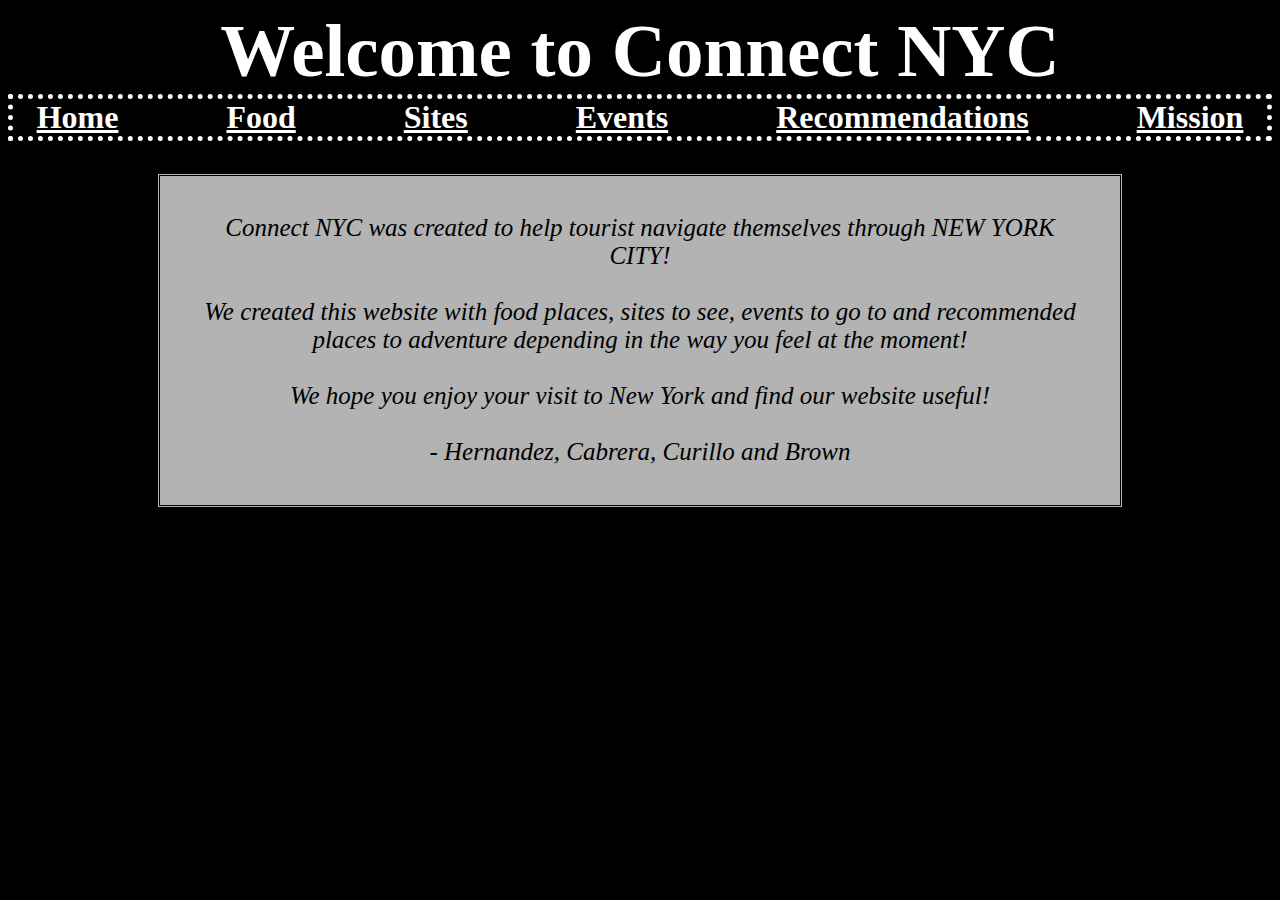
<file: index.html>
<html>
  <head>
    <title>Connect NYC&trade;</title>
    <link rel="stylesheet" href="styles.css">
    <style>
    @import url('https://fonts.googleapis.com/css?family=Montserrat|Petit+Formal+Script');
    </style>

  </head>
  <body class="city">
    <!-- <div id="homeBanner">&nbsp;</div>  commented out  for line 11-->
    <h1 id="banner">Welcome to Connect NYC</h1>
    <h1 id="menuBar">
      <a href="index.html">Home</a>
      <a href="food.html">Food</a>
      <a href="sites.html">Sites</a>
      <a href="events.html">Events</a>
      <a href="recommendations.html">Recommendations</a>
      <a href="mission.html">Mission</a>
    </h1>
    <div id="intro">
      <p> Connect NYC was created to help tourist navigate themselves through NEW YORK CITY!
        <br></br>
        We created this website with food places, sites to see, events to go to and recommended places to adventure
        depending in the way you feel at the moment!
        <br></br>
        We hope you enjoy your visit to New York and find our website useful!
        <br></br>
        - Hernandez, Cabrera, Curillo and Brown</p>
    </div>
  </body>

</html>
</file>
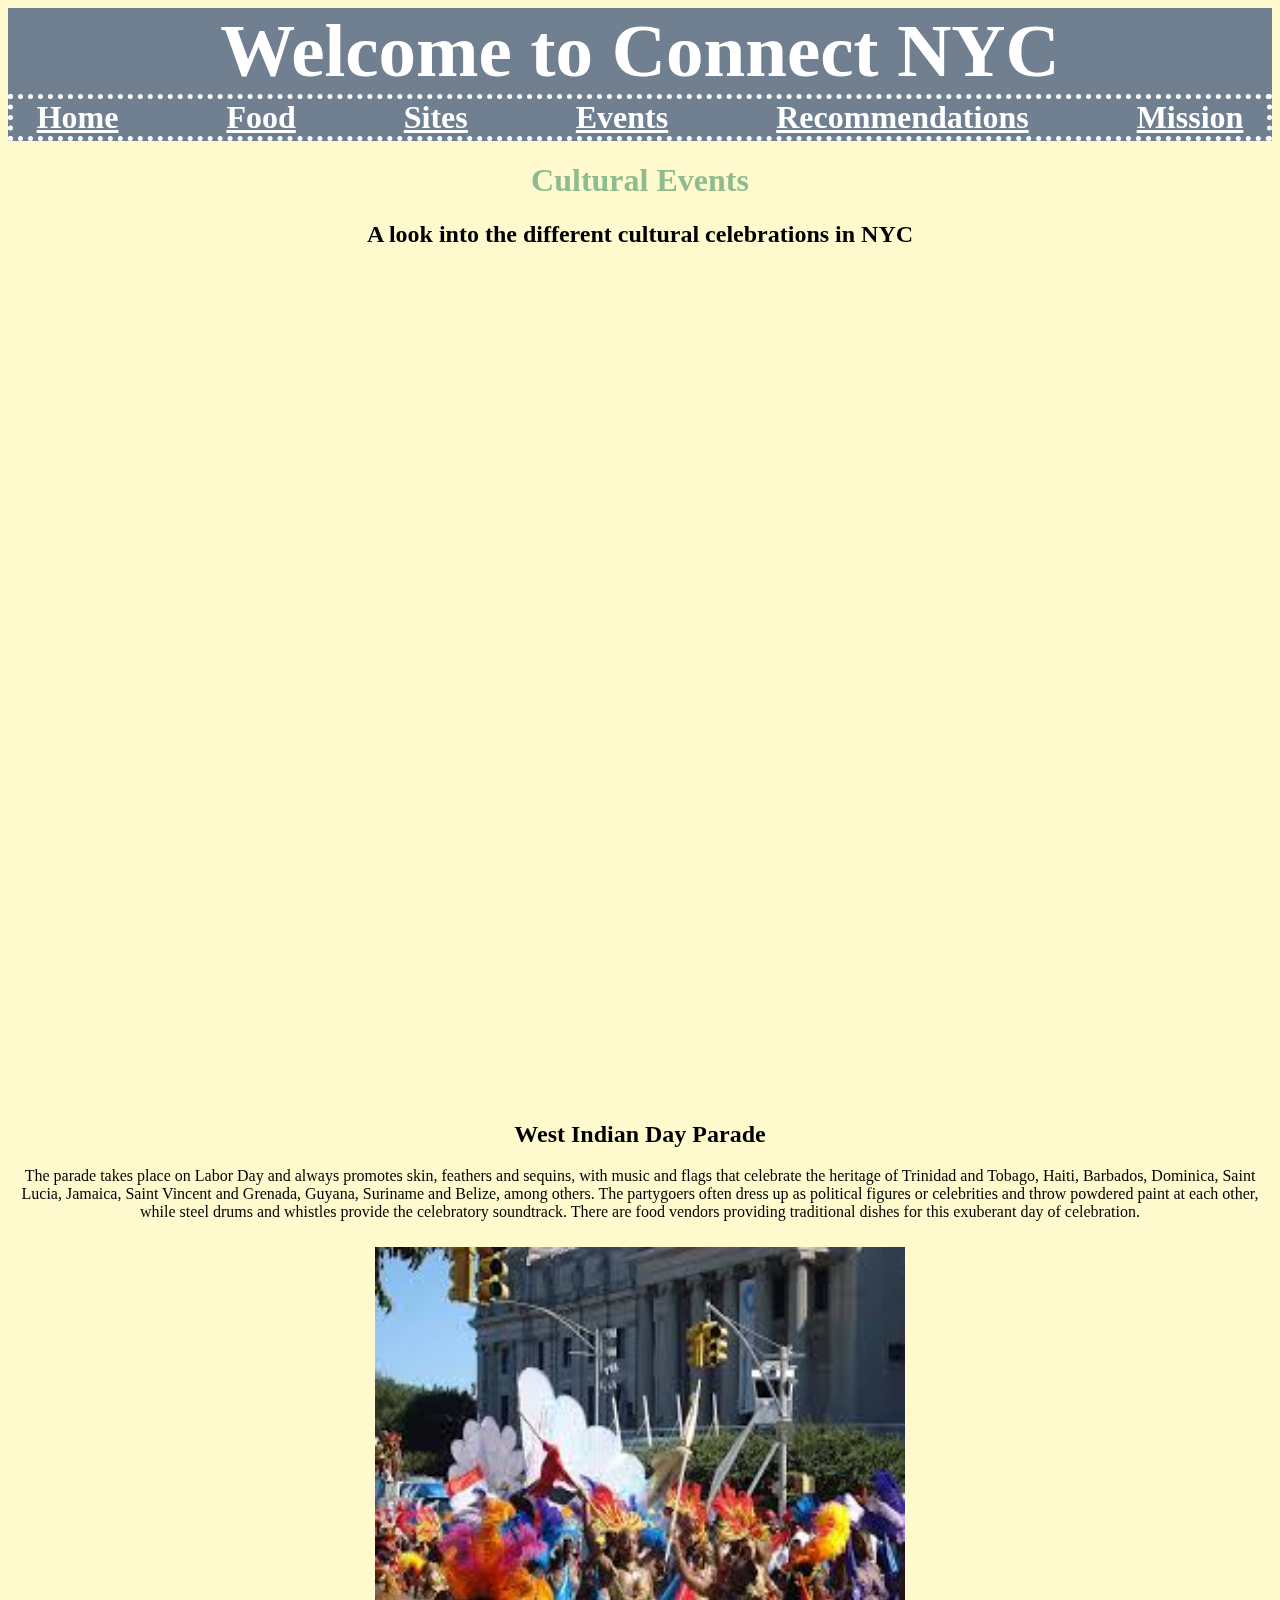
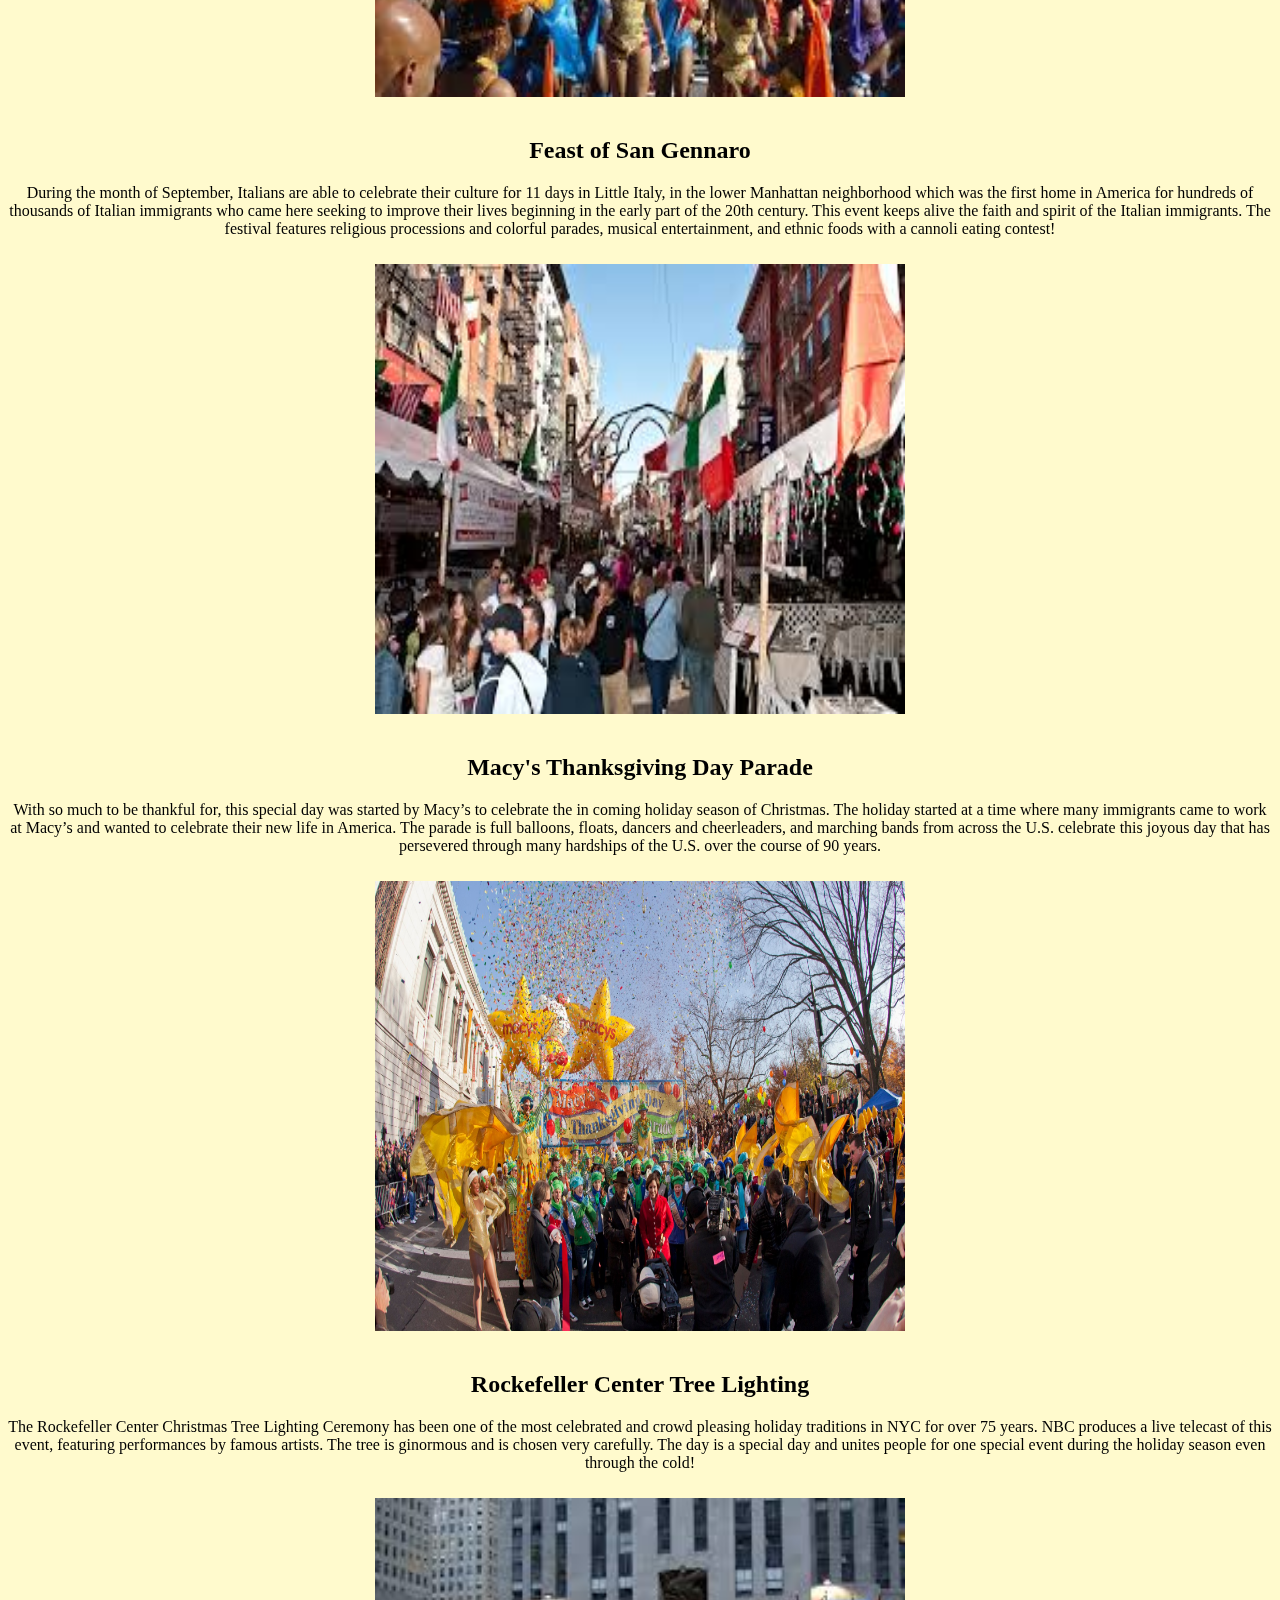
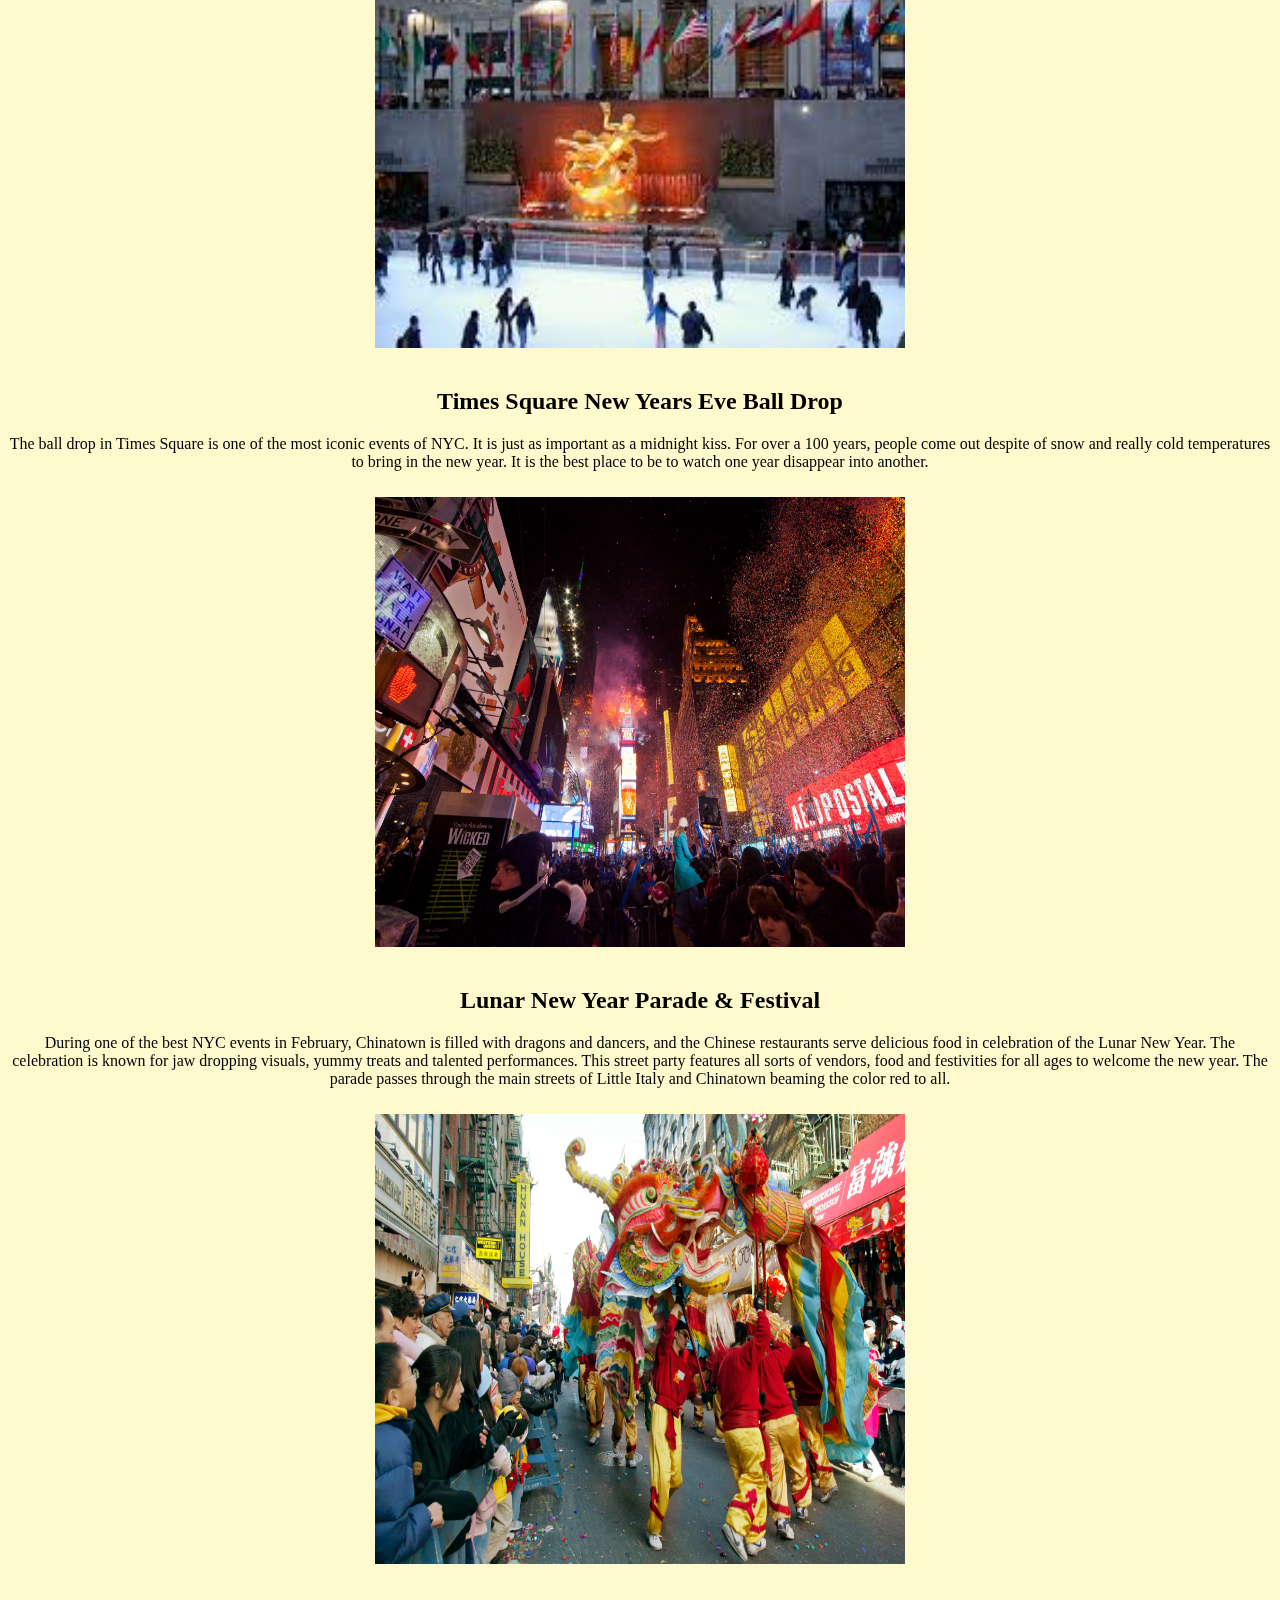
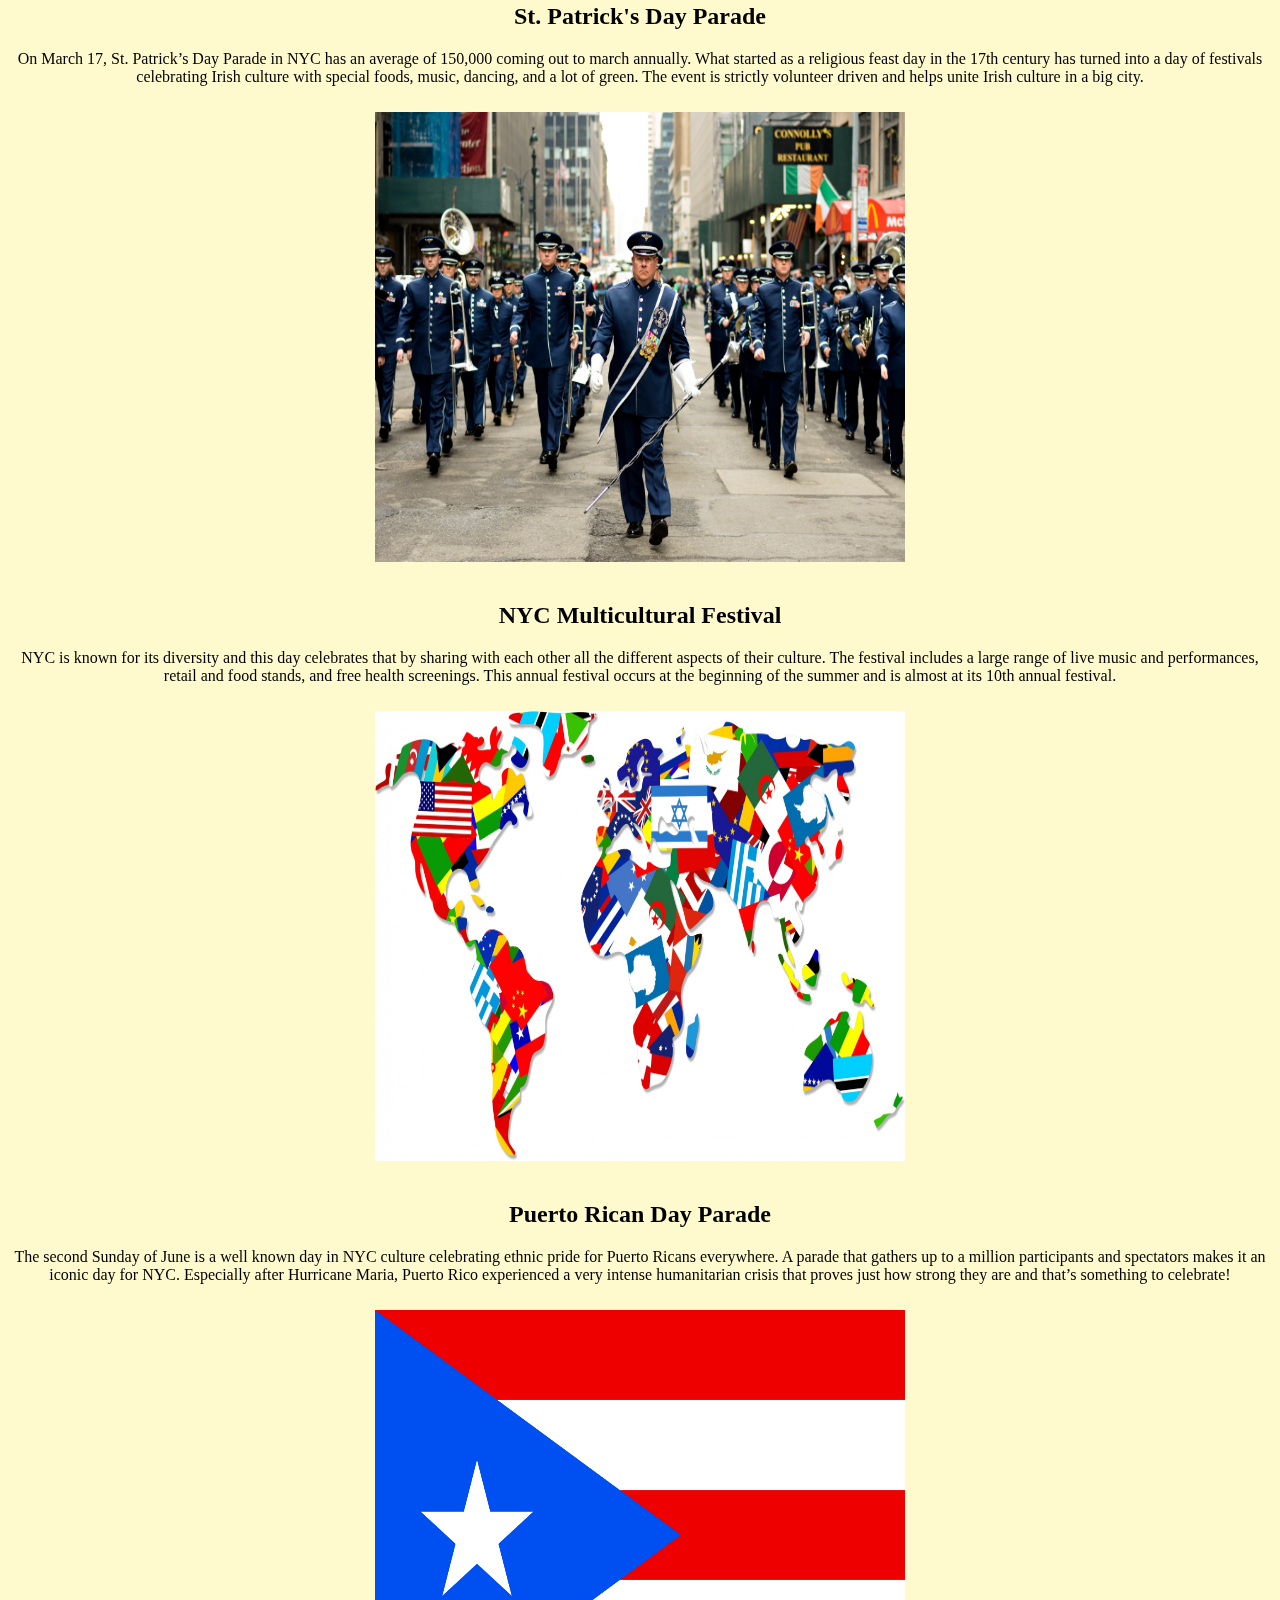
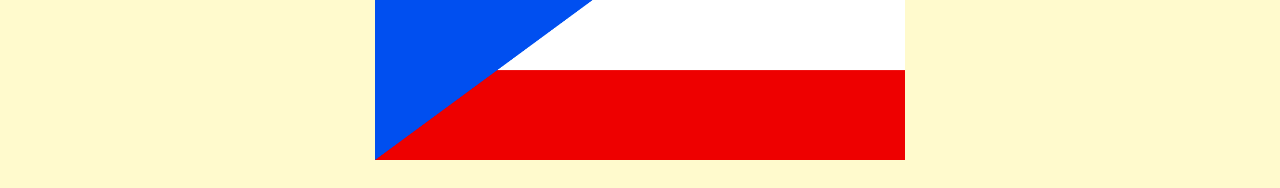
<file: events.html>
<html>
  <head>
    <title>Connect NYC&trade;</title>
    <link rel="stylesheet" href="styles.css">
  </head>
  <body id="arianna">
    <div class = "main">
      <!-- <div id="homeBanner">&nbsp;</div>  commented out  for line 11-->
      <h1 id="banner">Welcome to Connect NYC</h1>
      <h1 id="menuBar">
        <a href="index.html">Home</a>
        <a href="food.html">Food</a>
        <a href="sites.html">Sites</a>
        <a href="events.html">Events</a>
        <a href="recommendations.html">Recommendations</a>
        <a href="mission.html">Mission</a>
      </h1>
    </div>
    <!--  start here -->
    <div id="main">
      <h1 id="banner2">Cultural Events</h1>
      <h2 id="subBanner">A look into the different cultural celebrations in NYC</h2>
      <!-- <iframe id="calendar" src="https://calendar.google.com/calendar/embed?height=600&amp;wkst=1&amp;bgcolor=%23FFFFFF&amp;src=kqpcban98p1dkd9i4sgrj7uv8g%40group.calendar.google.com&amp;color=%23853104&amp;ctz=America%2FNew_York" style="border-width:0" width="800" height="600" frameborder="0" scrolling="no"></iframe> -->
    </div>

    <div id="centered">
      <!-- <img id ="calendar" src="FinalProject/westindiandayparade.jpg"> -->
      <iframe id="calendar" src="https://calendar.google.com/calendar/embed?height=600&amp;wkst=1&amp;bgcolor=%23FFFFFF&amp;src=kqpcban98p1dkd9i4sgrj7uv8g%40group.calendar.google.com&amp;color=%23853104&amp;ctz=America%2FNew_York" style="border-width:0; padding: 10% 25%; min-width: 800px" height="600px" frameborder="0" scrolling="no"></iframe>
        <h2>West Indian Day Parade</h2>
          <p>
            The parade takes place on Labor Day and always promotes skin, feathers and sequins, with music and flags that celebrate the heritage of Trinidad and Tobago, Haiti, Barbados, Dominica, Saint Lucia, Jamaica, Saint Vincent and Grenada, Guyana, Suriname and Belize, among others. The partygoers often dress up as political figures or celebrities and throw powdered paint at each other, while steel drums and whistles provide the celebratory soundtrack. There are food vendors providing traditional dishes for this exuberant day of celebration.
          </p>
          <img class = "pics" src="FinalProject/westindiandayparade.jpeg">
        <h2>Feast of San Gennaro</h2>
          <p>
            During the month of September,  Italians are able to celebrate their culture for 11 days in Little Italy, in the lower Manhattan neighborhood which was the first home in America for hundreds of thousands of Italian immigrants who came here seeking to improve their lives beginning in the early part of the 20th century. This event keeps alive the faith and spirit of the Italian immigrants. The festival features religious processions and colorful parades, musical entertainment, and ethnic foods with a cannoli eating contest!
          </p>
          <img class = "pics" src="FinalProject/sangennaro.jpeg">
        <h2>Macy's Thanksgiving Day Parade</h2>
          <p>
            With so much to be thankful for, this special day was started by Macy’s to celebrate the in coming holiday season of Christmas. The holiday started at a time where many immigrants came to work at Macy’s and wanted to celebrate their new life in America. The parade is full balloons, floats, dancers and cheerleaders, and marching bands from across the U.S. celebrate this joyous day that has persevered through many hardships of the U.S. over the course of 90 years.
          </p>
          <img class = "pics"  src="FinalProject/thanksgivingsparade.jpg">
        <h2>Rockefeller Center Tree Lighting</h2>
          <p>
            The Rockefeller Center Christmas Tree Lighting Ceremony has been one of the most celebrated and crowd pleasing holiday traditions in NYC for over 75 years. NBC produces a live telecast of this event, featuring performances by famous artists. The tree is ginormous and is chosen very carefully. The day is a special day and unites people for one special event during the holiday season even through the cold!
          </p>
          <img class = "pics"  src="FinalProject/RockefellerCenter.jpeg">
        <h2>Times Square New Years Eve Ball Drop</h2>
          <p>
            The ball drop in Times Square is one of the most iconic events of NYC. It is just as important as a midnight kiss. For over a 100 years, people come out despite of snow and really cold temperatures to bring in the new year. It is the best place to be to watch one year disappear into another.
          </p>
          <img class = "pics" src="FinalProject/Newyearseveballdrop.jpg">
        <h2>Lunar New Year Parade & Festival</h2>
          <p>
            During one of the best NYC events in February, Chinatown is filled with dragons and dancers, and the Chinese restaurants serve delicious food in celebration of the Lunar New Year. The celebration is known for jaw dropping visuals, yummy treats and talented performances. This street party features all sorts of vendors, food and festivities for all ages to welcome the new year. The parade passes through the main streets of Little Italy and Chinatown beaming the color red to all.
          </p>
          <img class = "pics" src="FinalProject/Lunarnewyear.jpg">
        <h2>St. Patrick's Day Parade</h2>
          <p>
            On March 17, St. Patrick’s Day Parade in NYC has an average of 150,000 coming out to march annually. What started as a religious feast day in the 17th century has turned into a day of festivals celebrating Irish culture with special foods, music, dancing, and a lot of green. The event is strictly volunteer driven and helps unite Irish culture in a big city.
         </p>
          <img class = "pics" src="FinalProject/St.Praticksdayprade.jpg">
        <h2>NYC Multicultural Festival</h2>
          <p>
            NYC is known for its diversity and this day celebrates that by sharing with each other all the different aspects of their culture. The festival includes a large range of live music and performances, retail and food stands, and free health screenings. This annual festival occurs at the beginning of the summer and is almost at its 10th annual festival.
          </p>
          <img class = "pics" src= "FinalProject/worldflagmap.jpg">
        <h2>Puerto Rican Day Parade</h2>
          <p>
            The second Sunday of June is a well known day in NYC culture celebrating ethnic pride for Puerto Ricans everywhere. A parade that gathers up to a million participants and spectators makes it an iconic day for NYC. Especially after Hurricane Maria, Puerto Rico experienced a very intense humanitarian crisis that proves just how strong they are and that’s something to celebrate!
          </p>
          <img class = "pics" src="FinalProject/FlagPuertoRico.jpg">
      </div>
  </body>

</html>
</file>
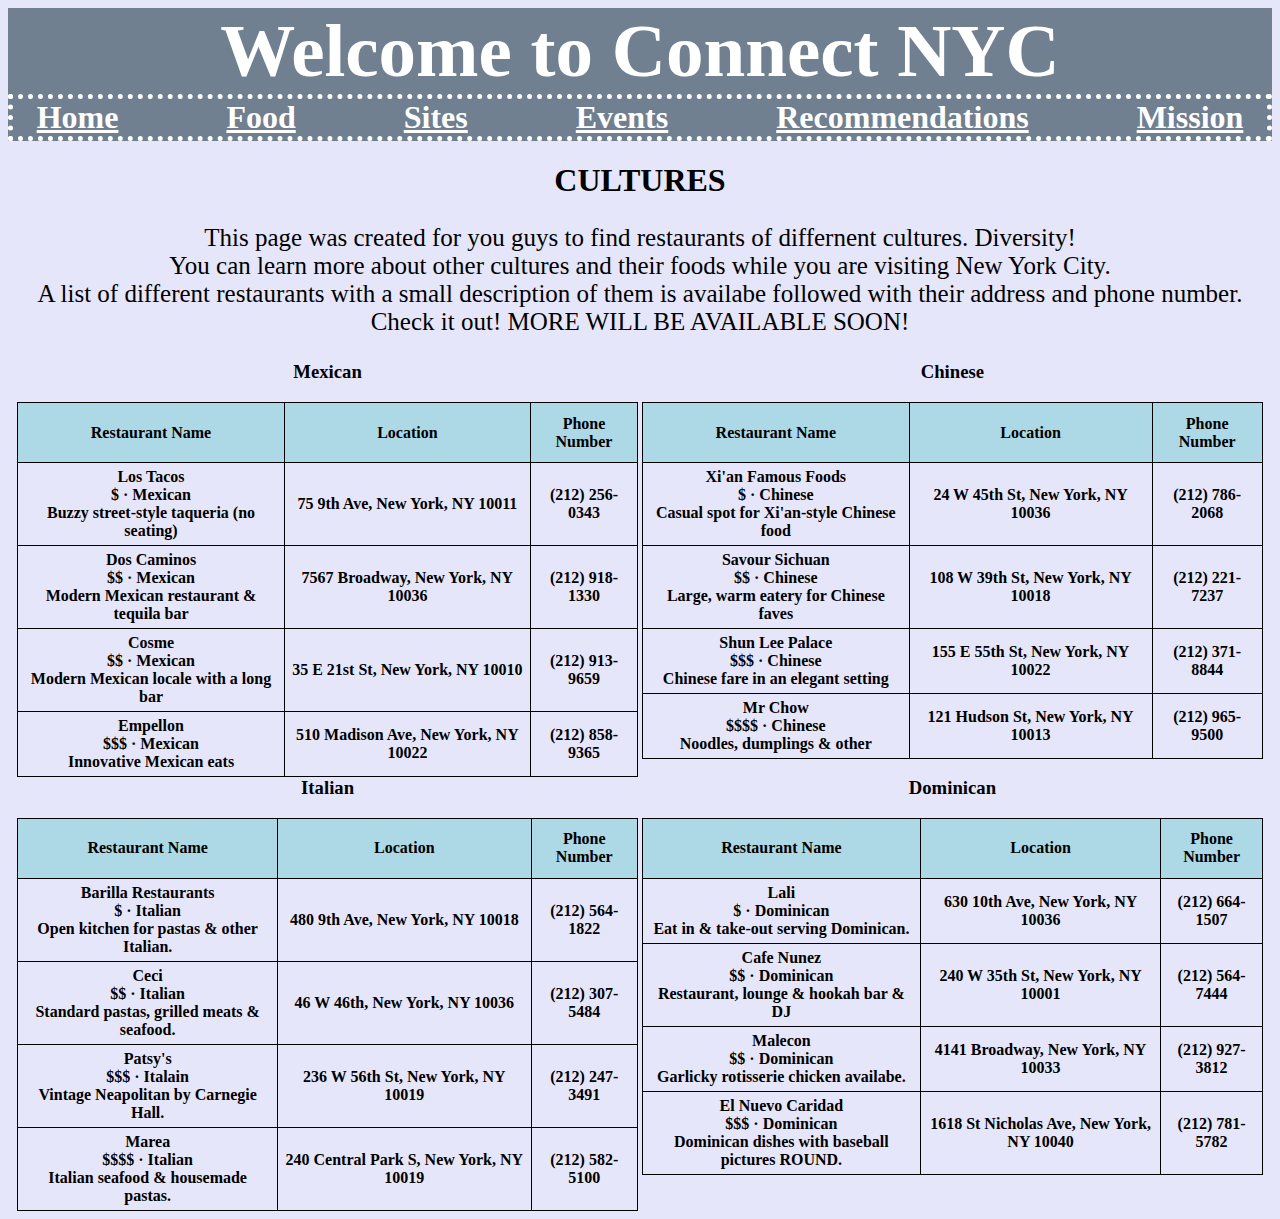
<file: food.html>
<html>
  <head>
    <title>Connect NYC&trade;</title>
    <link rel="stylesheet" href="styles.css">
  </head>
  <body id= "lupe">
  <div class = "main">
    <!-- <div id="homeBanner">&nbsp;</div>  commented out  for line 11-->
    <h1 id="banner">Welcome to Connect NYC</h1>
    <h1 id="menuBar">
      <a href="index.html">Home</a>
      <a href="food.html">Food</a>
      <a href="sites.html">Sites</a>
      <a href="events.html">Events</a>
      <a href="recommendations.html">Recommendations</a>
      <a href="mission.html">Mission</a>
    </h1>
  </div>
  <center>
  <h1>CULTURES</h1> <center>
  <div id= "cultures">
    <!-- <img src = "https://upload.wikimedia.org/wikipedia/commons/9/9c/World_Flag_map.png"> -->
    <p>This page was created for you guys to find restaurants of differnent cultures. Diversity!
        <br>
        You can learn more about other cultures and their foods while you are visiting New York City.
        <br>
        A list of different restaurants with a small description of them is availabe
        followed with their address and phone number. Check it out!
      MORE WILL BE AVAILABLE SOON!</p>

    <div id= "mexican">
      <h3>Mexican</h3>
      <table align= "left">
      <tr>
        <th>Restaurant Name</th>
        <th>Location</th>
        <th>Phone Number</th>
      </tr>
      <tr>
        <td>Los Tacos
          <br>
          $ · Mexican
          <br>
          Buzzy street-style taqueria (no seating)
        </td>
          <td>75 9th Ave, New York, NY 10011</td>
          <td>(212) 256-0343</td>
      </tr>
      <tr>
        <td>Dos Caminos
          <br>
          $$ · Mexican
          <br>
          Modern Mexican restaurant & tequila bar
        </td>
          <td>7567 Broadway, New York, NY 10036</td>
          <td>(212) 918-1330</td>
      </tr>
      <tr>
        <td>Cosme
        <br>
        $$ · Mexican
        <br>
        Modern Mexican locale with a long bar
      </td>
        <td>35 E 21st St, New York, NY 10010</td>
        <td>(212) 913-9659</td>
      </tr>
      <tr>
        <td>Empellon
        <br>
        $$$ · Mexican
        <br>
        Innovative Mexican eats
      </td>
        <td>510 Madison Ave, New York, NY 10022</td>
        <td>(212) 858-9365</td>
      </tr>
    </table>
    </div>

    <div id= "chinese">
      <h3>Chinese</h3>
      <table align= "right">
        <tr>
        <th>Restaurant Name</th>
        <th>Location</th>
        <th>Phone Number</th>
      </tr>
      <tr>
        <td>Xi'an Famous Foods
          <br>
          $ · Chinese
          <br>
          Casual spot for Xi'an-style Chinese food
        </td>
          <td>24 W 45th St, New York, NY 10036</td>
          <td>(212) 786-2068</td>
      </tr>
      <tr>
        <td>Savour Sichuan
          <br>
          $$ · Chinese
          <br>
          Large, warm eatery for Chinese faves
        </td>
          <td>108 W 39th St, New York, NY 10018</td>
          <td>(212) 221-7237</td>
      </tr>
      <tr>
        <td>Shun Lee Palace
        <br>
        $$$ · Chinese
        <br>
        Chinese fare in an elegant setting
      </td>
        <td>155 E 55th St, New York, NY 10022</td>
        <td>(212) 371-8844</td>
      </tr>
      <tr>
        <td>Mr Chow
        <br>
        $$$$ · Chinese
        <br>
        Noodles, dumplings & other
      </td>
        <td>121 Hudson St, New York, NY 10013</td>
        <td>(212) 965-9500</td>
      </tr>
    </table>
    </div>

    <div id= "italian">
      <h3>Italian</h3>
      <table align= "left">
        <tr>
        <th>Restaurant Name</th>
        <th>Location</th>
        <th>Phone Number</th>
      </tr>
      <tr>
        <td>Barilla Restaurants
          <br>
          $ · Italian
          <br>
          Open kitchen for pastas & other Italian.
        </td>
          <td>480 9th Ave, New York, NY 10018</td>
          <td>(212) 564-1822</td>
      </tr>
      <tr>
        <td>Ceci
          <br>
          $$ · Italian
          <br>
          Standard pastas, grilled meats & seafood.
        </td>
          <td>46 W 46th, New York, NY 10036</td>
          <td>(212) 307-5484</td>
      </tr>
      <tr>
        <td>Patsy's
        <br>
        $$$ · Italain
        <br>
        Vintage Neapolitan by Carnegie Hall.
      </td>
        <td>236 W 56th St, New York, NY 10019</td>
        <td>(212) 247-3491</td>
      </tr>
      <tr>
        <td>Marea
        <br>
        $$$$ · Italian
        <br>
        Italian seafood & housemade pastas.
        </td>
        <td>240 Central Park S, New York, NY 10019</td>
        <td>(212) 582-5100</td>
      </tr>
    </table>
    </div>

    <div id= "dominican">
      <h3>Dominican</h3>
      <table align= "right">
        <tr>
        <th>Restaurant Name</th>
        <th>Location</th>
        <th>Phone Number</th>
      </tr>
      <tr>
        <td>Lali
          <br>
          $ · Dominican
          <br>
          Eat in & take-out serving Dominican.
        </td>
          <td>630 10th Ave, New York, NY 10036</td>
          <td>(212) 664-1507</td>
      </tr>
      <tr>
        <td>Cafe Nunez
        <br>
        $$ · Dominican
        <br>
        Restaurant, lounge & hookah bar & DJ
      </td>
        <td>240 W 35th St, New York, NY 10001</td>
        <td>(212) 564-7444</td>
      </tr>
      <tr>
        <td>Malecon
        <br>
        $$ · Dominican
        <br>
        Garlicky rotisserie chicken availabe.
      </td>
        <td>4141 Broadway, New York, NY 10033</td>
        <td>(212) 927-3812</td>
      </tr>
      <tr>
        <td>El Nuevo Caridad
        <br>
        $$$ · Dominican
        <br>
        Dominican dishes with baseball pictures ROUND.
        </td>
        <td>1618 St Nicholas Ave, New York, NY 10040</td>
        <td>(212) 781-5782</td>
      </tr>
    </table>
    </div>


  </body>
</html>
</file>
<file: styles.css>
#menuBar {
  text-align: center;
  list-style: none;
  border: 5px dotted white;
  /* display: inline-block; */
  display: center;
  word-spacing: 100px;
  margin: auto;
  color: fill;
  font-family: "times";
  font-size: 32px;
}
/* #homeBanner{
  background-image: url(https://images.pexels.com/photos/771881/pexels-photo-771881.jpeg?auto=compress&cs=tinysrgb&dpr=2&h=750&w=1260);
  background-size: cover;
  background-position: center 30%;
  position: absolute;
  top: 50px;
  height: 400px;
  width: 100vw;
} */
body.city {
/*   background-image: url(https://cdn.pixabay.com/photo/2016/01/19/17/59/new-york-city-1150012_1280.jpg); */
  background-color: black;
  background-size: cover;
}
#banner {
  font-size: 75px;
  color: white;
  text-align: center;
  margin: auto;
}
#menuBar a {
  color: white;
  text-decoration: underline;
}
.main {
  background-color: slategray;
}

/* div.cultures img {
  filter: blur(1px);
  height: 100%;
  background-size: cover;
  position: absolute;
  z-index: -1;
  opacity: .7;
} */

#menuBar a:hover {
  color: lightblue;
}

/* #banner:hover {
  color: green;
} */

#option {
  text-align: center;
}
/* #reason {
  text-align: center;
  font-size: 40;
  font-style: italic;
  font-weight: bold;
  margin: 0px;
} */

#mexican,
#dominican,
#italian,
#chinese {
  display: inline-block;
  display: inline-table;
}

table{
  width: 48.5vw;
}
tr {
  height: 60px;
}
 th {
  background-color: lightblue !important;
}
table, th, td, tr {
  border: 1px solid black;
  border-collapse: collapse;
  padding: 5px;
  text-align: center;
font-weight: bold;
}

#lupe {
  background-color: lavender;
}
#us {
  background-color: white;
}
#arielle {
  background-color:lightblue;
  text-align: center;
  font-size: 20px;
  background-color:DARKSALMON;
}

iframe{
  margin:0 auto;
  display: block;
  float: left;
}

.location {
  display: inline-block;
}

#marcela {
  background-color: white;
  margin: 8px;
}

#marcela #banner {
  font-size: 75px;
  font-family: "Times", serif;
  font-weight: 700;
  color: white;
  text-align: center;
  margin: auto;
  height: 86px;
  line-height: 86px;
}
#marcela #menuBar {
  font-family: "Times", serif;
  text-align: center;
  list-style: none;
  display: center;
  margin: auto;
  color: fill;
  font-weight: bold;
  font-size: 32px;
}
.pics {
  height: 300px;
  width: 400px;
  /* padding: 10px;
  padding-left: 70px;
  padding-top: 30px; */
  display: block;
  margin: auto;
  padding-top: 10px;
  padding-bottom: 20px;
  /* border-width: 2px;
  border-color: white;
  border-style: solid;
  background-color: white; */
}
.captions {
  text-align: center;
  font-family: 'Montserrat', sans-serif;
  font-weight: bold;
}
/* Ends Here */

#cultures p {
  font-size: 25px;
}

#intro p{
  font-size: 25px;
  font-style: italic;
  text-align: center;
  color: black;
  margin: 3vw;
}

#intro {
  width: 60em;
  margin: auto;
  background-color: rgba(255, 255, 255, 0.7);
  border: 3px double black;
  margin-top: 2em;
}

#banner2 {
  color: darkseagreen;
}

#calendar{
  display: block;
  margin-left: auto;
  margin-right: auto;
}

#main {
  text-align: center;
}

#calendar {
  display: block;
  margin-left: auto;
  margin-right: auto;
}


#centered img {
  display: block;
  margin-left: auto;
  margin-right: auto;
}

#centered p{
  text-align: center;
}

#centered h2{
  text-align: center;
}

#arianna {
  background-color: lemonchiffon;
}

.ariPics {
  height: 450px;
  width: 530px;
}

.mission {
  height: 450px;
  width: 300px;
  margin: 23.5px;
  border: 1px solid black;
  border-collapse: separate;
}

#us figure {
  text-align: center;
  font-size: 20px;
  display: inline-block;
}

.pics{
  height:450;
  width: 530;
}
#subBanner{
  text-align: center;
}

#arielle p {
  font-size: 20px;
  font-weight:bold;
}
</file>
